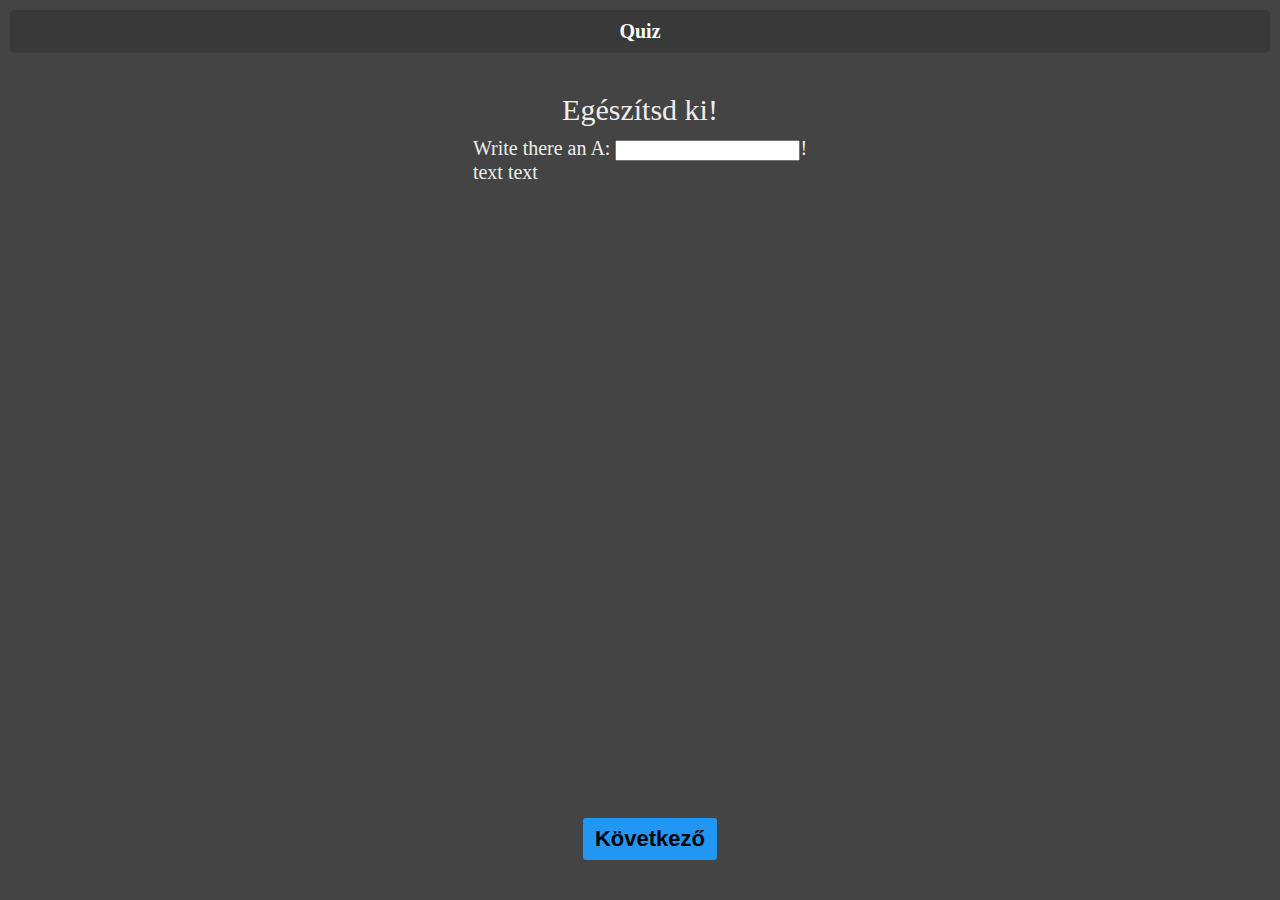
<file: docs/quiz/1.html>
<html>

<head>
    <link rel="stylesheet" href="styles.css">
</head>

<body>
    <div>
        <h1>Quiz</h1>
        <div class="quiz-container">
            <div id="quiz"></div>
        </div>
        <div style="position: absolute; bottom: 0px; width: 100%;">
            <button id="previous">Előző</button>
            <button id="next">Következő</button>
            <button id="submit">Kész</button>
            <div id="results"></div>
        </div>
    </div>

    <script>
        (function () {
            // Functions
            function buildQuiz() {
                // variable to store the HTML output
                const output = [];

                // for each question...
                myQuestions.forEach((currentQuestion, questionNumber) => {
                    // variable to store the list of possible answers
                    const answers = [];

                    if (currentQuestion.type == "select") {
                        // and for each available answer...
                        for (letter in currentQuestion.answers) {

                            answers.push(
                                `<label class="form-control">
                                        <input type="radio" name="question${questionNumber}" value="${letter}">
                                        ${currentQuestion.answers[letter]}
                                    </label>`
                            );
                        }

                        output.push(
                            `<div class="slide">
                                    <div class="wrong" id="wrong${questionNumber}"><img src="wrong.png">Wrong answer!</div>
                                    <div class="correct" id="correct${questionNumber}"><img src="correct.png">Correct!</div>
                                    <div class="question"> ${currentQuestion.question} </div>
                                    <div class="answers"> ${answers.join("")} </div>
                                </div>`
                        );
                    } else if (currentQuestion.type == "type") {
                        answers.push(currentQuestion.text.replace("{}", "<input type=\"text\" id=\"typeAnswer" + questionNumber + "\">"));

                        output.push(
                            `<div class="slide">
                                <div class="wrong" id="wrong${questionNumber}"><img src="wrong.png">Wrong answer!</div>
                                <div class="correct" id="correct${questionNumber}"><img src="correct.png">Correct!</div>
                                    <div class="question"> Egészítsd ki! </div>
                                <div class="answers"> ${answers.join("")} </div>
                            </div>`
                        );
                    }
                });

                // finally combine our output list into one string of HTML and put it on the page
                quizContainer.innerHTML = output.join('');
            }

            function showResults() {

                // gather answer containers from our quiz
                const answerContainers = quizContainer.querySelectorAll('.answers');

                let numCorrect = 0;

                myQuestions.forEach((currentQuestion, questionNumber) => {
                    const correctDiv = document.getElementById("correct" + questionNumber)
                    const wrongDiv = document.getElementById("wrong" + questionNumber)

                    if (currentQuestion.type == "select") {
                        const answerContainer = answerContainers[questionNumber];
                        const selector = `input[name=question${questionNumber}]:checked`;
                        const userAnswer = (answerContainer.querySelector(selector) || {}).value;

                        if (userAnswer === currentQuestion.correctAnswer) {
                            numCorrect++;

                            correctDiv.style.display = "block"
                            wrongDiv.style.display = "none"
                        } else {
                            correctDiv.style.display = "none"
                            wrongDiv.style.display = "block"
                        }
                    } else if (currentQuestion.type == "type") {
                        const textBox = document.getElementById("typeAnswer" + questionNumber)
                        if (textBox.value == currentQuestion.correctAnswer) {
                            numCorrect++;

                            correctDiv.style.display = "block"
                            wrongDiv.style.display = "none"
                        } else {
                            correctDiv.style.display = "none"
                            wrongDiv.style.display = "block"
                        }
                    }
                });

                resultsContainer.innerHTML = `${numCorrect}/${myQuestions.length}`;
            }

            function showSlide(n) {
                slides[currentSlide].classList.remove('active-slide');
                slides[n].classList.add('active-slide');
                currentSlide = n;
                if (currentSlide === 0) {
                    previousButton.style.display = 'none';
                }
                else {
                    previousButton.style.display = 'inline-block';
                }
                if (currentSlide === slides.length - 1) {
                    nextButton.style.display = 'none';
                    submitButton.style.display = 'inline-block';
                }
                else {
                    nextButton.style.display = 'inline-block';
                    submitButton.style.display = 'none';
                }
            }

            function showNextSlide() {
                showSlide(currentSlide + 1);
            }

            function showPreviousSlide() {
                showSlide(currentSlide - 1);
            }

            const quizContainer = document.getElementById('quiz');
            const resultsContainer = document.getElementById('results');
            const submitButton = document.getElementById('submit');
            const myQuestions = [
                {
                    type: "type",
                    text: "Write there an A: {}!<br>text text",
                    correctAnswer: "A"
                },
                {
                    type: "select",
                    question: "Which one of these is a JavaScript package manager?",
                    answers: {
                        a: "Node.js",
                        b: "TypeScript",
                        c: "npm"
                    },
                    correctAnswer: "c"
                },
                {
                    type: "select",
                    question: "Which tool can you use to ensure code quality?",
                    answers: {
                        a: "Angular",
                        b: "jQuery",
                        c: "RequireJS",
                        d: "ESLint"
                    },
                    correctAnswer: "d"
                }
            ];

            buildQuiz();

            const previousButton = document.getElementById("previous");
            const nextButton = document.getElementById("next");
            const slides = document.querySelectorAll(".slide");
            let currentSlide = 0;

            showSlide(currentSlide);

            submitButton.addEventListener('click', showResults);
            previousButton.addEventListener("click", showPreviousSlide);
            nextButton.addEventListener("click", showNextSlide);
        })();

    </script>
</body>

</html>
</file>
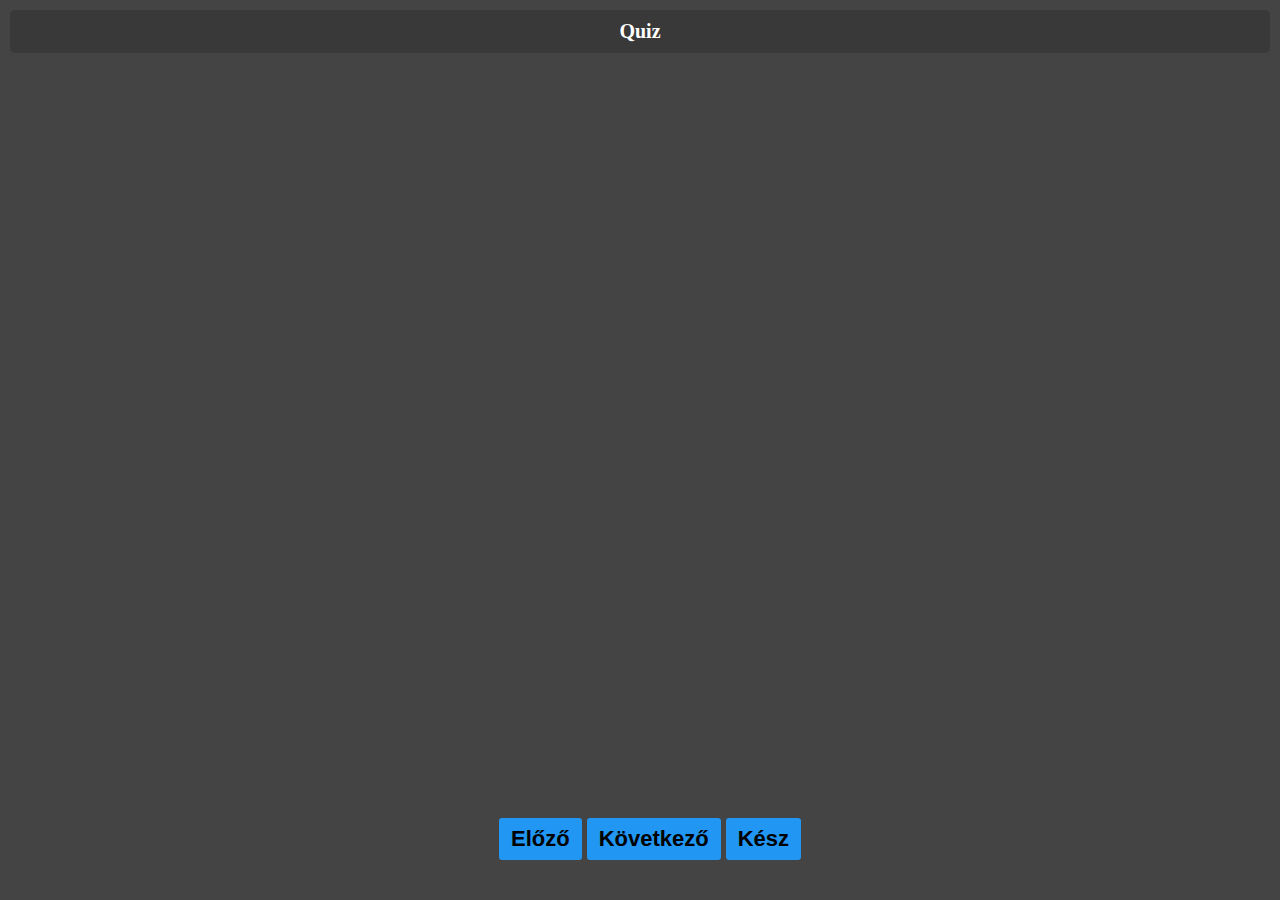
<file: docs/quiz/10.html>
<html>

<head>
    <link rel="stylesheet" href="styles.css">
</head>

<body>
    <div>
        <h1>Quiz</h1>
        <div class="quiz-container">
            <div id="quiz"></div>
        </div>
        <div style="position: absolute; bottom: 0px; width: 100%;">
            <button id="previous">Előző</button>
            <button id="next">Következő</button>
            <button id="submit">Kész</button>
            <div id="results"></div>
        </div>
    </div>

    <script>
        (function () {
            // Functions
            function buildQuiz() {
                // variable to store the HTML output
                const output = [];

                // for each question...
                myQuestions.forEach((currentQuestion, questionNumber) => {
                    // variable to store the list of possible answers
                    const answers = [];

                    if (currentQuestion.type == "select") {
                        // and for each available answer...
                        for (letter in currentQuestion.answers) {

                            answers.push(
                                `<label class="form-control">
                                        <input type="radio" name="question${questionNumber}" value="${letter}">
                                        ${currentQuestion.answers[letter]}
                                    </label>`
                            );
                        }

                        output.push(
                            `<div class="slide">
                                    <div class="wrong" id="wrong${questionNumber}"><img src="wrong.png">Wrong answer!</div>
                                    <div class="correct" id="correct${questionNumber}"><img src="correct.png">Correct!</div>
                                    <div class="question"> ${currentQuestion.question} </div>
                                    <div class="answers"> ${answers.join("")} </div>
                                </div>`
                        );
                    } else if (currentQuestion.type == "type") {
                        answers.push(currentQuestion.text.replace("{}", "<input type=\"text\" id=\"typeAnswer" + questionNumber + "\">"));

                        output.push(
                            `<div class="slide">
                                <div class="wrong" id="wrong${questionNumber}"><img src="wrong.png">Wrong answer!</div>
                                <div class="correct" id="correct${questionNumber}"><img src="correct.png">Correct!</div>
                                    <div class="question"> Egészítsd ki! </div>
                                <div class="answers"> ${answers.join("")} </div>
                            </div>`
                        );
                    }
                });

                // finally combine our output list into one string of HTML and put it on the page
                quizContainer.innerHTML = output.join('');
            }

            function showResults() {

                // gather answer containers from our quiz
                const answerContainers = quizContainer.querySelectorAll('.answers');

                let numCorrect = 0;

                myQuestions.forEach((currentQuestion, questionNumber) => {
                    const correctDiv = document.getElementById("correct" + questionNumber)
                    const wrongDiv = document.getElementById("wrong" + questionNumber)

                    if (currentQuestion.type == "select") {
                        const answerContainer = answerContainers[questionNumber];
                        const selector = `input[name=question${questionNumber}]:checked`;
                        const userAnswer = (answerContainer.querySelector(selector) || {}).value;

                        if (userAnswer === currentQuestion.correctAnswer) {
                            numCorrect++;

                            correctDiv.style.display = "block"
                            wrongDiv.style.display = "none"
                        } else {
                            correctDiv.style.display = "none"
                            wrongDiv.style.display = "block"
                        }
                    } else if (currentQuestion.type == "type") {
                        const textBox = document.getElementById("typeAnswer" + questionNumber)
                        if (textBox.value == currentQuestion.correctAnswer) {
                            numCorrect++;

                            correctDiv.style.display = "block"
                            wrongDiv.style.display = "none"
                        } else {
                            correctDiv.style.display = "none"
                            wrongDiv.style.display = "block"
                        }
                    }
                });

                resultsContainer.innerHTML = `${numCorrect}/${myQuestions.length}`;
            }

            function showSlide(n) {
                slides[currentSlide].classList.remove('active-slide');
                slides[n].classList.add('active-slide');
                currentSlide = n;
                if (currentSlide === 0) {
                    previousButton.style.display = 'none';
                }
                else {
                    previousButton.style.display = 'inline-block';
                }
                if (currentSlide === slides.length - 1) {
                    nextButton.style.display = 'none';
                    submitButton.style.display = 'inline-block';
                }
                else {
                    nextButton.style.display = 'inline-block';
                    submitButton.style.display = 'none';
                }
            }

            function showNextSlide() {
                showSlide(currentSlide + 1);
            }

            function showPreviousSlide() {
                showSlide(currentSlide - 1);
            }

            const quizContainer = document.getElementById('quiz');
            const resultsContainer = document.getElementById('results');
            const submitButton = document.getElementById('submit');
            const myQuestions = [
                {
                    type: "type",
                    text: "Egészitsd ki a parancsot {} 
                    fruits = ["apple", "banana", "cherry"]
                        x in fruits:
                      print(x)
                      if x == "banana":
                        break",
                    correctAnswer: "for"
                },
                {
                    type: "select",
                    question: "Mejik a helyes megoldás? ",
                    answers: {
                        a: "for x in fruits",
                        b: "x in fruits:",
                        c: "for x in fruits:"
                    },
                    correctAnswer: "c"
                },
                {
                    type: "select",
                    question: "Mejik a helyes megoldás? ",
                    answers: {
                        a: "for x in szám:",
                        b: "for x in fruits:",
                        c: "for x  fruits:"
                    },
                    correctAnswer: "a"
                }
            ];

            buildQuiz();

            const previousButton = document.getElementById("previous");
            const nextButton = document.getElementById("next");
            const slides = document.querySelectorAll(".slide");
            let currentSlide = 0;

            showSlide(currentSlide);

            submitButton.addEventListener('click', showResults);
            previousButton.addEventListener("click", showPreviousSlide);
            nextButton.addEventListener("click", showNextSlide);
        })();

    </script>
</body>

</html>
</file>
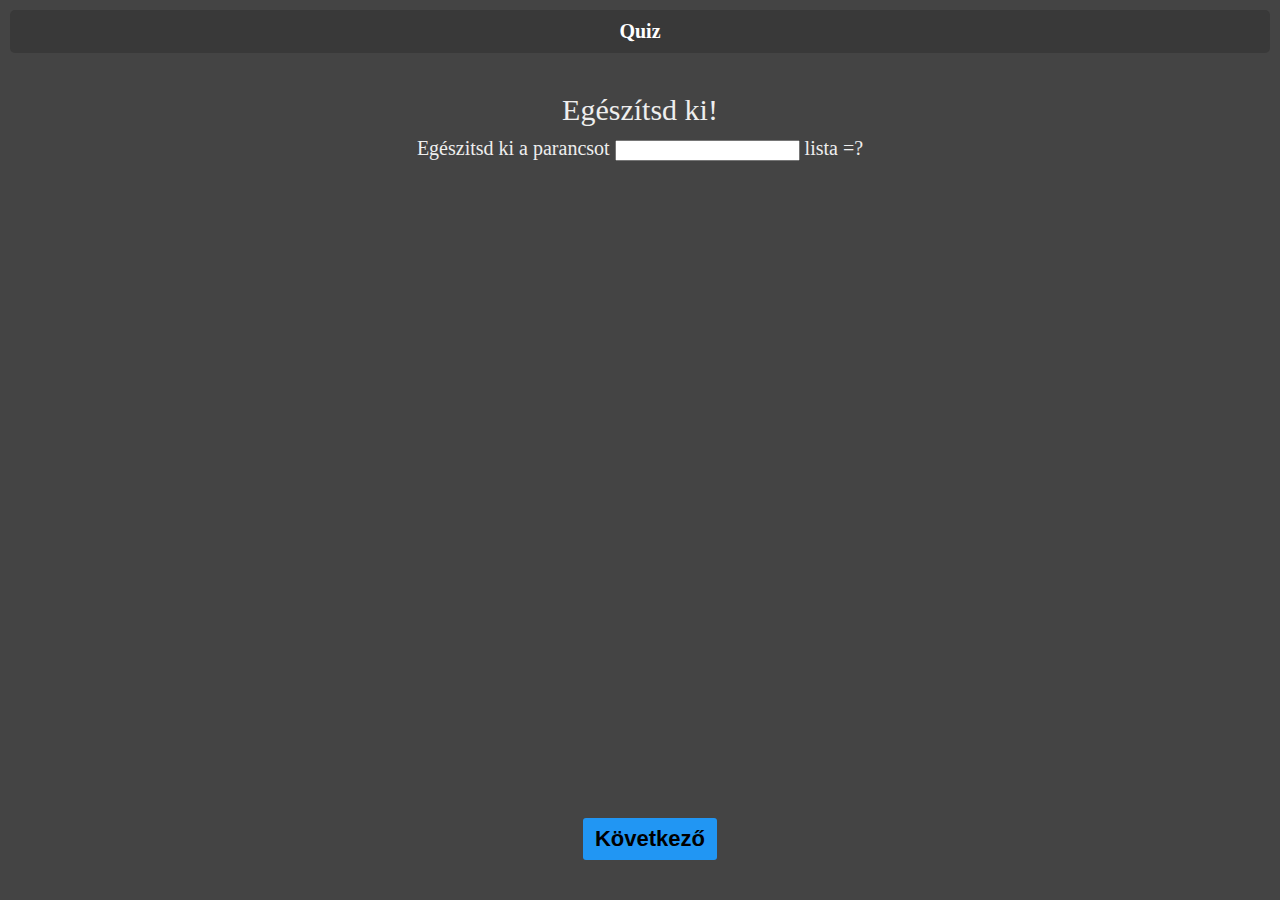
<file: docs/quiz/9.html>
<html>

<head>
    <link rel="stylesheet" href="styles.css">
</head>

<body>
    <div>
        <h1>Quiz</h1>
        <div class="quiz-container">
            <div id="quiz"></div>
        </div>
        <div style="position: absolute; bottom: 0px; width: 100%;">
            <button id="previous">Előző</button>
            <button id="next">Következő</button>
            <button id="submit">Kész</button>
            <div id="results"></div>
        </div>
    </div>

    <script>
        (function () {
            // Functions
            function buildQuiz() {
                // variable to store the HTML output
                const output = [];

                // for each question...
                myQuestions.forEach((currentQuestion, questionNumber) => {
                    // variable to store the list of possible answers
                    const answers = [];

                    if (currentQuestion.type == "select") {
                        // and for each available answer...
                        for (letter in currentQuestion.answers) {

                            answers.push(
                                `<label class="form-control">
                                        <input type="radio" name="question${questionNumber}" value="${letter}">
                                        ${currentQuestion.answers[letter]}
                                    </label>`
                            );
                        }

                        output.push(
                            `<div class="slide">
                                    <div class="wrong" id="wrong${questionNumber}"><img src="wrong.png">Wrong answer!</div>
                                    <div class="correct" id="correct${questionNumber}"><img src="correct.png">Correct!</div>
                                    <div class="question"> ${currentQuestion.question} </div>
                                    <div class="answers"> ${answers.join("")} </div>
                                </div>`
                        );
                    } else if (currentQuestion.type == "type") {
                        answers.push(currentQuestion.text.replace("{}", "<input type=\"text\" id=\"typeAnswer" + questionNumber + "\">"));

                        output.push(
                            `<div class="slide">
                                <div class="wrong" id="wrong${questionNumber}"><img src="wrong.png">Wrong answer!</div>
                                <div class="correct" id="correct${questionNumber}"><img src="correct.png">Correct!</div>
                                    <div class="question"> Egészítsd ki! </div>
                                <div class="answers"> ${answers.join("")} </div>
                            </div>`
                        );
                    }
                });

                // finally combine our output list into one string of HTML and put it on the page
                quizContainer.innerHTML = output.join('');
            }

            function showResults() {

                // gather answer containers from our quiz
                const answerContainers = quizContainer.querySelectorAll('.answers');

                let numCorrect = 0;

                myQuestions.forEach((currentQuestion, questionNumber) => {
                    const correctDiv = document.getElementById("correct" + questionNumber)
                    const wrongDiv = document.getElementById("wrong" + questionNumber)

                    if (currentQuestion.type == "select") {
                        const answerContainer = answerContainers[questionNumber];
                        const selector = `input[name=question${questionNumber}]:checked`;
                        const userAnswer = (answerContainer.querySelector(selector) || {}).value;

                        if (userAnswer === currentQuestion.correctAnswer) {
                            numCorrect++;

                            correctDiv.style.display = "block"
                            wrongDiv.style.display = "none"
                        } else {
                            correctDiv.style.display = "none"
                            wrongDiv.style.display = "block"
                        }
                    } else if (currentQuestion.type == "type") {
                        const textBox = document.getElementById("typeAnswer" + questionNumber)
                        if (textBox.value == currentQuestion.correctAnswer) {
                            numCorrect++;

                            correctDiv.style.display = "block"
                            wrongDiv.style.display = "none"
                        } else {
                            correctDiv.style.display = "none"
                            wrongDiv.style.display = "block"
                        }
                    }
                });

                resultsContainer.innerHTML = `${numCorrect}/${myQuestions.length}`;
            }

            function showSlide(n) {
                slides[currentSlide].classList.remove('active-slide');
                slides[n].classList.add('active-slide');
                currentSlide = n;
                if (currentSlide === 0) {
                    previousButton.style.display = 'none';
                }
                else {
                    previousButton.style.display = 'inline-block';
                }
                if (currentSlide === slides.length - 1) {
                    nextButton.style.display = 'none';
                    submitButton.style.display = 'inline-block';
                }
                else {
                    nextButton.style.display = 'inline-block';
                    submitButton.style.display = 'none';
                }
            }

            function showNextSlide() {
                showSlide(currentSlide + 1);
            }

            function showPreviousSlide() {
                showSlide(currentSlide - 1);
            }

            const quizContainer = document.getElementById('quiz');
            const resultsContainer = document.getElementById('results');
            const submitButton = document.getElementById('submit');
            const myQuestions = [
                {
                    type: "type",
                    text: "Egészitsd ki a parancsot {} lista =?",
                    correctAnswer: "[]"
                },
                {
                    type: "select",
                    question: "Helyes vagy helytelen a lista <break> lista=(12,4,5,6)",
                    answers: {
                        a: "Helyes",
                        b: "Helytelen"
                    },
                    correctAnswer: "b"
                },
                {
                type: "select",
                question: "Helyes vagy helytelen a lista <break> lista=[12,4,5,6]",
                answers: {
                    a: "Helyes",
                    b: "Helytelen"
                },
                correctAnswer: "a"
                }
            ];

            buildQuiz();

            const previousButton = document.getElementById("previous");
            const nextButton = document.getElementById("next");
            const slides = document.querySelectorAll(".slide");
            let currentSlide = 0;

            showSlide(currentSlide);

            submitButton.addEventListener('click', showResults);
            previousButton.addEventListener("click", showPreviousSlide);
            nextButton.addEventListener("click", showNextSlide);
        })();

    </script>
</body>

</html>
</file>
<file: docs/quiz/styles.css>
@import url(https://fonts.googleapis.com/css?family=Work+Sans:300,600);

html,
body {
  overflow: hidden;
}

body {
	font-size: 20px;
	color: #eee;
  font-weight: 300;
  text-align: center;
  background-color: #444;
  padding: 10px;
}

h1 {
  font-weight: 300;
  margin: 0px;
  padding: 10px;
  font-size: 20px;
  background-color: #393939;
  color: #fff;
  border-radius: 5px;
  font-weight: bold;
}

.question {
  font-size: 30px;
  margin-bottom: 10px;
}

.answers  {
  margin-bottom: 20px;
  text-align: left;
  display: inline-block;
}

button {
	font-size: 22px;
  background-color: #2196F3;
	border: 0px;
	border-radius: 3px;
	cursor: pointer;
	margin-bottom: 20px;
  color: #000;
  font-weight: bold;
  padding: 8px 12px;
}

  button:hover {
    background-color: #90CAF9;
  }

  button:active {
    background-color: #eee;
  }

.slide {
  position: absolute;
  left: 0px;
  top: 0px;
  width: 100%;
  z-index: 1;
  opacity: 0;
  transition: opacity 0.5s;
}

.active-slide {
  opacity: 1;
  z-index: 2;
}

.quiz-container {
  position: relative;
  height: 200px;
  margin-top: 40px;
}

.wrong > img, .correct > img {
  width: 32px;
  height: 32px;
  margin-right: 16px;
  transform: translate(0px, 5px);
}

.wrong, .correct {
  text-align: center;
  padding: 10px;
  font-size: 32px;
  font-weight: bold;
  display: none;
}

.wrong {
  color: #F44336;
}

.correct {
  color: #4CAF50;
}

:root {
  --form-control-color: #eee;
}

*,
*:before,
*:after {
  box-sizing: border-box;
}

body {
  margin: 0;
}

form {
  display: grid;
  place-content: center;
  min-height: 100vh;
}

.form-control {
  font-family: system-ui, sans-serif;
  font-size: 2rem;
  font-weight: bold;
  line-height: 1.1;
  display: grid;
  grid-template-columns: 1em auto;
  gap: 0.5em;
  transform: scale(0.7);
  margin-bottom: -20px;
}

.form-control + .form-control {
  margin-top: 1em;
}

.form-control:focus-within {
  color: var(--form-control-color);
}

input[type="radio"] {
  /* Add if not using autoprefixer */
  -webkit-appearance: none;
  /* Remove most all native input styles */
  appearance: none;
  /* For iOS < 15 */
  background-color: var(--form-background);
  /* Not removed via appearance */
  margin: 0;

  font: inherit;
  color: currentColor;
  width: 1.15em;
  height: 1.15em;
  border: 0.15em solid currentColor;
  border-radius: 50%;
  transform: translateY(-0.075em);

  display: grid;
  place-content: center;
}

input[type="radio"]::before {
  content: "";
  width: 0.65em;
  height: 0.65em;
  border-radius: 50%;
  transform: scale(0);
  transition: 120ms transform ease-in-out;
  box-shadow: inset 1em 1em var(--form-control-color);
  /* Windows High Contrast Mode */
  background-color: CanvasText;
}

input[type="radio"]:checked::before {
  transform: scale(1);
}

#results {
  margin-bottom: 20px;
}
</file>
